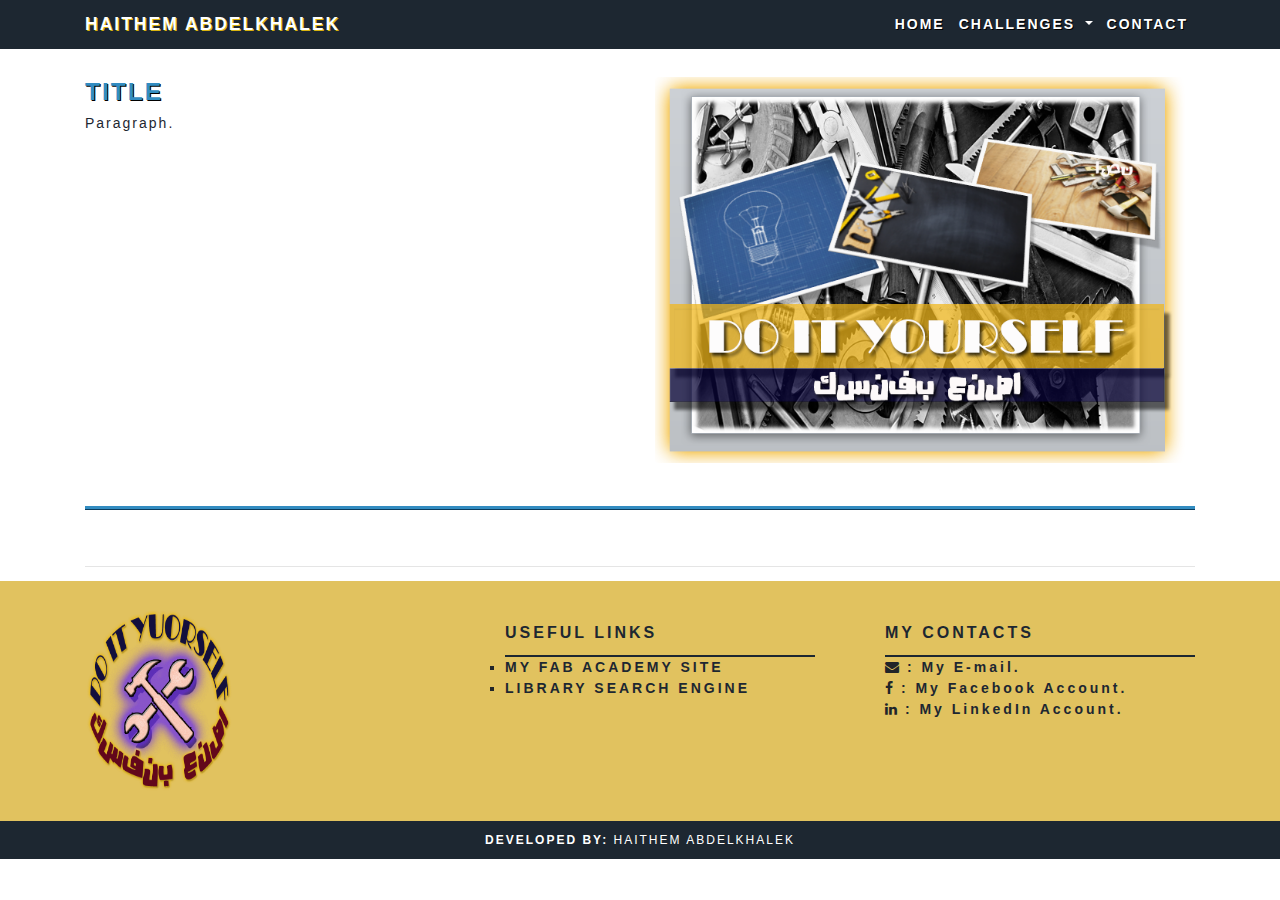
<file: index.html>
<!DOCTYPE html>
<html lang="en">

  <head>

    <meta charset="utf-8">
    <meta name="viewport" content="width=device-width, initial-scale=1, shrink-to-fit=no">
    <meta name="description" content="FAB ACADEMY 2018 STUDENT SITE">
    <meta name="author" content="HAITHEM ABDELKHALEK - DO IT YOURSELF CHALLENGES">

    <title> HAITHEM ABDELKHALEK - DO IT YOURSELF CHALLENGES </title>

    <!-- Bootstrap core CSS -->
    <link href="vendor/bootstrap/css/bootstrap.min.css" rel="stylesheet">
    
    <!-- Custom styles for this template -->
    <link href="css/modern-business.css" rel="stylesheet">
    <link href="css/custom.css" rel="stylesheet">
    <link href="//maxcdn.bootstrapcdn.com/font-awesome/4.2.0/css/font-awesome.min.css" rel="stylesheet">
    <link rel="stylesheet" href="https://cdnjs.cloudflare.com/ajax/libs/font-awesome/4.7.0/css/font-awesome.min.css">

  </head>

  <body>

    <!-- Navigation -->
    <nav class="navbar fixed-top navbar-expand-lg navbar-dark fixed-top">
      <div class="container">
        <a class="navbar-brand" href="index.html">HAITHEM ABDELKHALEK</a>
        <button class="navbar-toggler navbar-toggler-right" type="button" data-toggle="collapse" data-target="#navbarResponsive" aria-controls="navbarResponsive" aria-expanded="false" aria-label="Toggle navigation">
          <span class="navbar-toggler-icon"></span>
        </button>
        <div class="collapse navbar-collapse" id="navbarResponsive">
          <ul class="navbar-nav ml-auto">
            <li class="nav-item">
              <a class="nav-link" href="index.html">HOME</a>
            </li>
            <li class="nav-item dropdown">
              <a class="nav-link dropdown-toggle" href="#" id="navbarDropdownPortfolio" data-toggle="dropdown" aria-haspopup="true" aria-expanded="false">
                CHALLENGES
              </a>
              <div class="dropdown-menu dropdown-menu-right" aria-labelledby="navbarDropdownPortfolio">
            
                  <a class="dropdown-item" href="challenge1.html">CHALLENGE 1</a>
                
              </div>
            </li>
            <li class="nav-item">
              <a class="nav-link" href="#mycontacts">CONTACT</a>
            </li>
          </ul>
        </div>
      </div>
    </nav>

    <header>
      
    </header>

    <!-- Page Content -->
    <div class="container">

     

     
      <!-- Portfolio Section -->
     
<br>
         <!-- Intro Content -->
      <div class="row">
        
        <div class="col-lg-6">
          <h3>TITLE</h3>
          <p>Paragraph.</p>
          
        </div>
          <div class="col-lg-6" style="text-align: right;">
          <img class="img-fluid rounded mb-4" src="images/banner1.png" alt="">
        </div>
      </div>
      <!-- /.row -->
        
          <div class="row">
        
        <div class="col-lg-12">
         
        </div>
      </div>
      <!-- /.row -->
        <br>
        <div class="line-separator"></div>
        <br>
    
      <!-- /.row -->
      <br>

      <hr>  
    <!-- /.container -->
    <!-- Bootstrap core JavaScript -->
    <script src="vendor/jquery/jquery.min.js"></script>
    <script src="vendor/bootstrap/js/bootstrap.bundle.min.js"></script>
      </div>
        
    <!-- Footer -->
    <footer>
     <div class="container">
       <div class="row">
           <div class="col-md-4 col-sm-6 col-xs-12">
                  <span class="logo"><img class="footer_logo" src="images/logo.png" alt=""></span>
            </div>
                
            <div class="col-md-4 col-sm-6 col-xs-12">
                    <ul class="menu">
                         <span><b>Useful Links</b></span>    
                            <li><a href="http://archive.fabacademy.org/2018/labs/fablabegypt/students/haithem-abdelkhalek/">MY FAB ACADEMY SITE</a></li>
                             <li><a href="https://libgen.is/">LIBRARY SEARCH ENGINE</a></li>
							
                     </ul>
                </div>
           
                <div id="mycontacts" class="col-md-4 col-sm-6 col-xs-12">
                  <ul class="address" style="list-style-type:none">
                        <span><b>My Contacts</b></span>       
                       
                        <li>
                           <i class="fa fa-envelope" aria-hidden="true"></i> <a href="mailto:haithem.abdelkhalek@gmail.com">: My E-mail.</a>
                        </li> 
                        <li>
                           <i class="fa fa-facebook" aria-hidden="true"></i> <a href="https://www.facebook.com/haithem.abdelkhalek">: My Facebook Account.</a>
                        </li> 
                        <li>
                           <i class="fa fa-linkedin" aria-hidden="true"></i> <a href="https://eg.linkedin.com/in/haithemabdelkhalek">: My LinkedIn Account.</a>
                        </li> 
                   </ul>
               </div>     
           </div> 
        </div>
        
    </footer>
       <div class="footer-copyright" width="100%">
        <div class="container-fluid" width="100%">
            <strong>DEVELOPED BY: </strong> HAITHEM ABDELKHALEK 
        </div>
    </div>      
  </body>

</html>
</file>
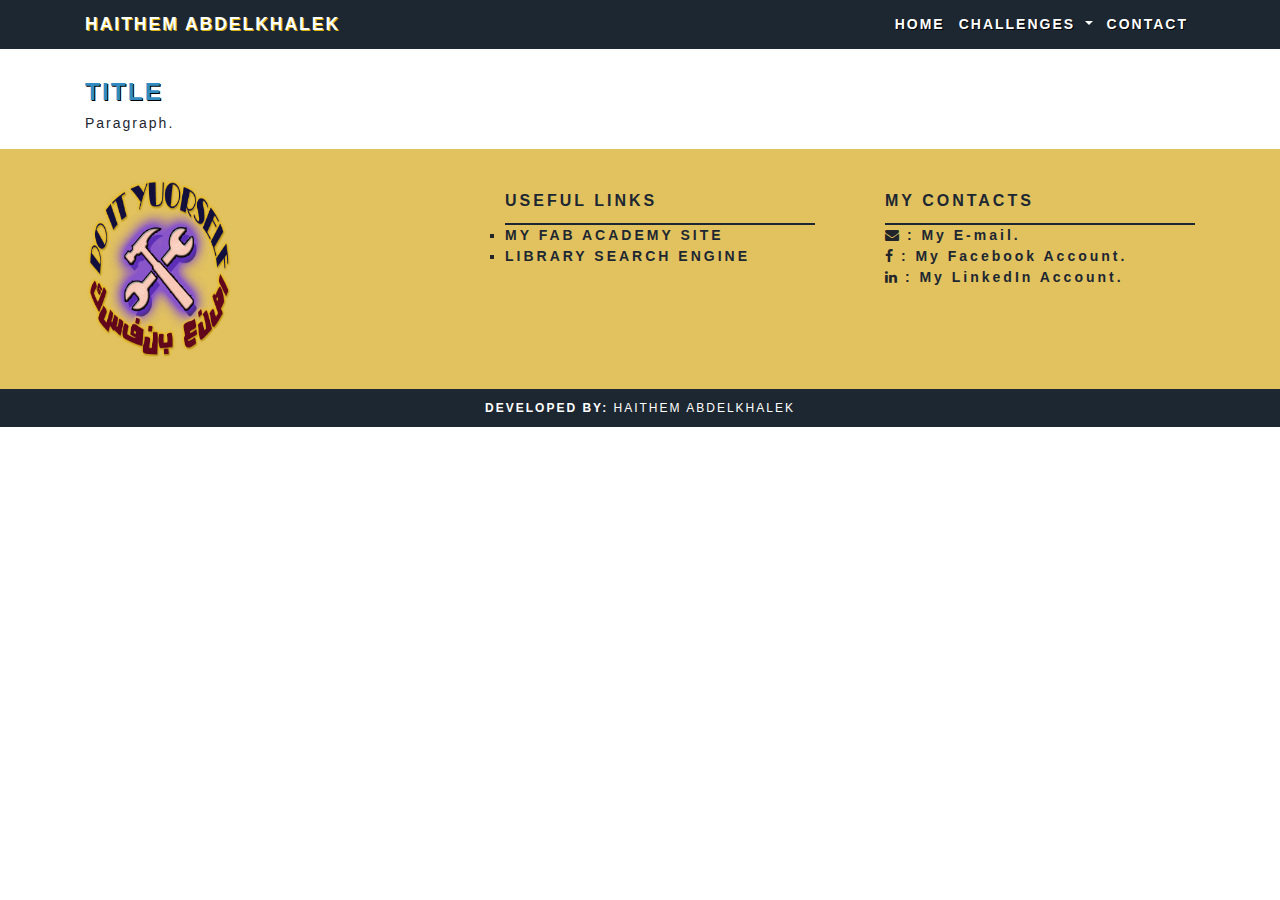
<file: challenge1.html>
<!DOCTYPE html>
<html lang="en">

  <head>

    <meta charset="utf-8">
    <meta name="viewport" content="width=device-width, initial-scale=1, shrink-to-fit=no">
    <meta name="description" content="FAB ACADEMY 2018 STUDENT SITE">
    <meta name="author" content="HAITHEM ABDELKHALEK - DO IT YOURSELF CHALLENGES">

    <title> HAITHEM ABDELKHALEK - DO IT YOURSELF CHALLENGES </title>

    <!-- Bootstrap core CSS -->
    <link href="vendor/bootstrap/css/bootstrap.min.css" rel="stylesheet">
    
    <!-- Custom styles for this template -->
    <link href="css/modern-business.css" rel="stylesheet">
    <link href="css/custom.css" rel="stylesheet">
    <link href="//maxcdn.bootstrapcdn.com/font-awesome/4.2.0/css/font-awesome.min.css" rel="stylesheet">
    <link rel="stylesheet" href="https://cdnjs.cloudflare.com/ajax/libs/font-awesome/4.7.0/css/font-awesome.min.css">

  </head>

  <body>

    <!-- Navigation -->
    <nav class="navbar fixed-top navbar-expand-lg navbar-dark fixed-top">
      <div class="container">
        <a class="navbar-brand" href="index.html">HAITHEM ABDELKHALEK</a>
        <button class="navbar-toggler navbar-toggler-right" type="button" data-toggle="collapse" data-target="#navbarResponsive" aria-controls="navbarResponsive" aria-expanded="false" aria-label="Toggle navigation">
          <span class="navbar-toggler-icon"></span>
        </button>
        <div class="collapse navbar-collapse" id="navbarResponsive">
          <ul class="navbar-nav ml-auto">
            <li class="nav-item">
              <a class="nav-link" href="index.html">HOME</a>
            </li>
            <li class="nav-item dropdown">
              <a class="nav-link dropdown-toggle" href="#" id="navbarDropdownPortfolio" data-toggle="dropdown" aria-haspopup="true" aria-expanded="false">
                CHALLENGES
              </a>
              <div class="dropdown-menu dropdown-menu-right" aria-labelledby="navbarDropdownPortfolio">
            
                  <a class="dropdown-item" href="challenge1.html">CHALLENGE 1</a>
                
              </div>
            </li>
            <li class="nav-item">
              <a class="nav-link" href="#mycontacts">CONTACT</a>
            </li>
          </ul>
        </div>
      </div>
    </nav>

    <header>
      
    </header>

    <!-- Page Content -->
    <div class="container">

     

     
      <!-- Portfolio Section -->
     
<br>
         <!-- Intro Content -->
      <div class="row">
        <div class="col-lg-6">
          <h3>TITLE</h3>
          <p>Paragraph.</p>
        </div>
        <div class="col-lg-6" style="text-align: right;">
          
        </div>
      </div>
      <!-- /.row -->
        
        <div class="row">
        
            <div class="col-lg-12">
         
            </div>
        </div>
    
    <!-- Bootstrap core JavaScript -->
    <script src="vendor/jquery/jquery.min.js"></script>
    <script src="vendor/bootstrap/js/bootstrap.bundle.min.js"></script>
      </div>
        
    <!-- Footer -->
    <footer>
     <div class="container">
       <div class="row">
           <div class="col-md-4 col-sm-6 col-xs-12">
                  <span class="logo"><img class="footer_logo" src="images/logo.png" alt=""></span>
            </div>
                
            <div class="col-md-4 col-sm-6 col-xs-12">
                    <ul class="menu">
                         <span><b>Useful Links</b></span>    
                            <li><a href="http://archive.fabacademy.org/2018/labs/fablabegypt/students/haithem-abdelkhalek/">MY FAB ACADEMY SITE</a></li>
                             <li><a href="https://libgen.is/">LIBRARY SEARCH ENGINE</a></li>
							
                     </ul>
                </div>
           
                <div id="mycontacts" class="col-md-4 col-sm-6 col-xs-12">
                  <ul class="address" style="list-style-type:none">
                        <span><b>My Contacts</b></span>       
                       
                        <li>
                           <i class="fa fa-envelope" aria-hidden="true"></i> <a href="mailto:haithem.abdelkhalek@gmail.com">: My E-mail.</a>
                        </li> 
                        <li>
                           <i class="fa fa-facebook" aria-hidden="true"></i> <a href="https://www.facebook.com/haithem.abdelkhalek">: My Facebook Account.</a>
                        </li> 
                        <li>
                           <i class="fa fa-linkedin" aria-hidden="true"></i> <a href="https://eg.linkedin.com/in/haithemabdelkhalek">: My LinkedIn Account.</a>
                        </li> 
                   </ul>
               </div>     
           </div> 
        </div>
        
    </footer>
       <div class="footer-copyright" width="100%">
        <div class="container-fluid" width="100%">
            <strong>DEVELOPED BY: </strong> HAITHEM ABDELKHALEK 
        </div>
    </div>      
  </body>

</html>
</file>
<file: css/custom.css>
:root {
    
  --top-menu-bg: #1D2731; 
  --top-menu-bg-hover: #D9B310;
  --dropdown-menu-bg: rgba(29,39,49,0.75);
  --carousel-title-highlight: rgba(29,39,49,0.5);
  --header-text-color: #1D2731;
  --sub-header-text-color: #D9B310;
  --addressbar-link-color: #0B3C5D;
  --addressbar-inactive-link-color: #328CC1;
  --title-text-color: #328CC1;
  --paragraph-text-color: #1D2731;
  --round-image-border-color: #328CC1;
  --card-btn-color: #0B3C5D;
  --card-btn-color-highlight: #D9B310;  
  --footer-bg: rgba(217, 179, 55, 0.8); 
  --card-assignment-bg1: rgba(50, 140, 193, 0.2);
  --card-assignment-border1: rgba(50, 140, 193, 1);
  --steps-links-colors: rgba(50, 140, 193, 1);
 
}

html, body{
    font-family: sans-serif;
    letter-spacing: 2px;
    font-size:14px;
}

#headingOne.card-header {
    padding: .75rem 1.25rem;
    margin-bottom: 0;
    background-color: rgba(255,255,0,.9);
    border-bottom: 6px solid rgba(0,255,0,.9);
}

#headingOne.card-header {
    padding: .75rem 1.25rem;
    margin-bottom: 0;
    background-color: rgba(128,0,0,.6);
    border-bottom: 6px solid rgba(128,0,0,.9);
    border-right: 6px solid rgba(128,0,0,.9);
    
}

#headingTwo.card-header {
    padding: .75rem 1.25rem;
    margin-bottom: 0;
    background-color: rgba(0,77,0,.6);
    border-bottom: 6px solid rgba(0,77,0,.9);
    border-right: 6px solid rgba(0,77,0,.9);
}

#headingThree.card-header {
    padding: .75rem 1.25rem;
    margin-bottom: 0;
    background-color: rgba(0, 41, 102,.6);
    border-bottom: 6px solid rgba(0, 41, 102,.9);
    border-right: 6px solid rgba(0, 41, 102,.9);
}

.card-body{
   color:black;
   letter-spacing: 2px;
   text-decoration:none;
   font-size:14px;
}
a,
a:hover{
    color: white;
    text-decoration: none;
    background-color: transparent;
    letter-spacing: 2px;
    -webkit-text-decoration-skip: objects;
    font-weight: bold;
    
    
   
}

.py-5{
    background-color: var(--top-menu-bg);
    border-radius: 10px;
}

.navbar{
    background-color: var(--top-menu-bg);
}

.navbar-brand{
    font-weight: bold;
    text-shadow: 1px 1px var(--top-menu-bg-hover);
}

.nav-item,
.nav-link,
.navbar-dark .navbar-nav .nav-link{    
    color:white;  
    text-shadow: 1px 1px #000000;
}

.nav-item:hover{
    border-radius: 10px;
    background-color: var(--top-menu-bg-hover);
    color: white;
}

.dropdown-menu{
    background-color: var(--dropdown-menu-bg); 
    
}

.dropdown-menu:hover{
    background-color: var(top-menu-bg-hover); 
    
}

.dropdown-item{
    color:white;
    font-size: 12px;
    border-top-width: 0.2px;
    border-top-style: dotted;
    border-top-color: rgba(255, 255, 255, 0.9);
}

.dropdown-item:hover{
    color:white;
    font-size: 12px;
    border-top-width: 0.2px;
    border-top-style: dotted;
    border-top-color: rgba(255, 255, 255, 0.9);
    background-color: var(--top-menu-bg-hover);
}


.carousel-caption{
    background-color: var(--carousel-title-highlight);
    border-radius: 10px;
}

.carousel-caption>H3{
    font-weight: bold;
    text-shadow: 2px 2px #000000
}

.card {
    position: relative;
    display: -ms-flexbox;
    display: flex;
    -ms-flex-direction: column;
    flex-direction: column;
    min-width: 0;
    word-wrap: break-word;
    background-color: #fff;
    background-clip: border-box;
    border: 1px solid #1D2731;
    border-radius: .25rem;
}

.btn-primary {
    color: white;
    background-color: var(--card-btn-color);
    border-color: var(--card-btn-color);
    
}

.btn-primary:hover {
    color: white;
    background-color: var(--card-btn-color-highlight);
    border-color: var(--card-btn-color-highlight);
}

.card-title a {
    color: var(--card-btn-color);
    text-decoration: none;
    background-color: transparent;
    -webkit-text-decoration-skip: objects;
}

#description,
#outcome,
#haveu{
    background-color: var(--card-assignment-bg1);
    border-color: var(--card-assignment-border1);
}


.row h3{
    color: var(--title-text-color);
    font-weight: bold;
    text-shadow: 1px 1px #000000;
}

#row1 a,
#row2 a,
#row3 a{
    color:var(--steps-links-colors);
    font-weight: normal;
    text-decoration: underline;
}


/*!
ABOUT ME PAGE

 */
h1.mt-4 {
    color:var(--header-text-color);
    font-weight: bold;
    text-shadow: 1px 1px #000000;
    
}



small.subhead1 {
    color:var(--sub-header-text-color);  
    text-shadow: 0px 0px #000000;
}
.breadcrumb{
    background-color: var(--sub-header-text-color);
}

.breadcrumb-item>a{
 color: var(--addressbar-link-color);   
 font-weight: bold;
}

.breadcrumb-item.active {
    color: var(--addressbar-inactive-link-color);
}

.breadcrumb-item + .breadcrumb-item::before {
    display: inline-block;
    padding-right: .5rem;
    padding-left: .5rem;
    color: var(--addressbar-inactive-link-color);
    content: "/";
}

.mb-4, .my-4,
.title1 h2,
.col-lg-12 h2,
.col-lg-6 h2,
.title1 h3,
.col-lg-12 h3,
.col-lg-6 h3{
    color: var(--title-text-color);
    font-weight: bold;
    text-shadow: 1px 1px #000000;
}



.col-lg-12 P,
.col-lg-6 P{
    color: var(--paragraph-text-color);
    text-align: justify;
}

.col-lg-2 img
{
    border:5px solid var(--round-image-border-color);
    border-radius: 50%;
    box-shadow: 5px 10px;
}

.line-separator{
height:4px;
background:#328CC1;
border-bottom:1px solid #0B3C5D;
}

/*!
FOOTER

 */



footer{
     width:100%;
     background-color: var(--footer-bg);
     padding:30px 0px;    
}	

.footer_logo{
    width: 150px;
    height:180px;
}

.footer-copyright .container-fluid{
    background-color: var(--top-menu-bg);
    color: white;
    text-align: center;
    font-size: 12px;
}

.footer-copyright .container-fluid{
    padding-top: 10px;
    padding-bottom: 10px;
    align-content: center;
}


.address span , .menu span{
   color: var(--top-menu-bg); 
   font-weight: bold; 
   border-bottom: 2px solid var(--top-menu-bg); 
   padding:10px 0px;
   display: block;
   text-transform: uppercase;
   font-size: 16px;
   letter-spacing: 3px;
}
 
.address li a , .menu li a{
    color:var(--top-menu-bg);
    letter-spacing: 3px;
    text-decoration:none;
    font-size:14px;
}

.menu li{
    margin:0px 0px;
    list-style:square;
    
.address li{
    margin:0px 0px;
    list-style-type:none;
}

.menu li a:hover, .address li a:hover{
    color:white;
    background-color: var(--dropdown-menu-bg);
    -webkit-transition: all 1s ease-in-out;
    -moz-transition: all 1s ease-in-out;
    -o-transition: all 1s ease-in-out;
    transition: all 1s ease-in-out;
}

.address .fa{
    color: var(--top-menu-bg);
    margin-right: 10px;
    font-size:18px;
}
   
/*! FINAL PROJECT */
</file>
<file: css/modern-business.css>
/*!
 * Start Bootstrap - Modern Business (https://startbootstrap.com/template-overviews/modern-business)
 * Copyright 2013-2017 Start Bootstrap
 * Licensed under MIT (https://github.com/BlackrockDigital/startbootstrap-logomodern-business-nav/blob/master/LICENSE)
 */

body {
  padding-top: 54px;
}

@media (min-width: 992px) {
  body {
    padding-top: 56px;
  }
}

.carousel-item {
  height: 65vh;
  min-height: 300px;
  background: no-repeat center center scroll;
  -webkit-background-size: cover;
  -moz-background-size: cover;
  -o-background-size: cover;
  background-size: cover;
}

.portfolio-item {
  margin-bottom: 30px;
}
</file>
